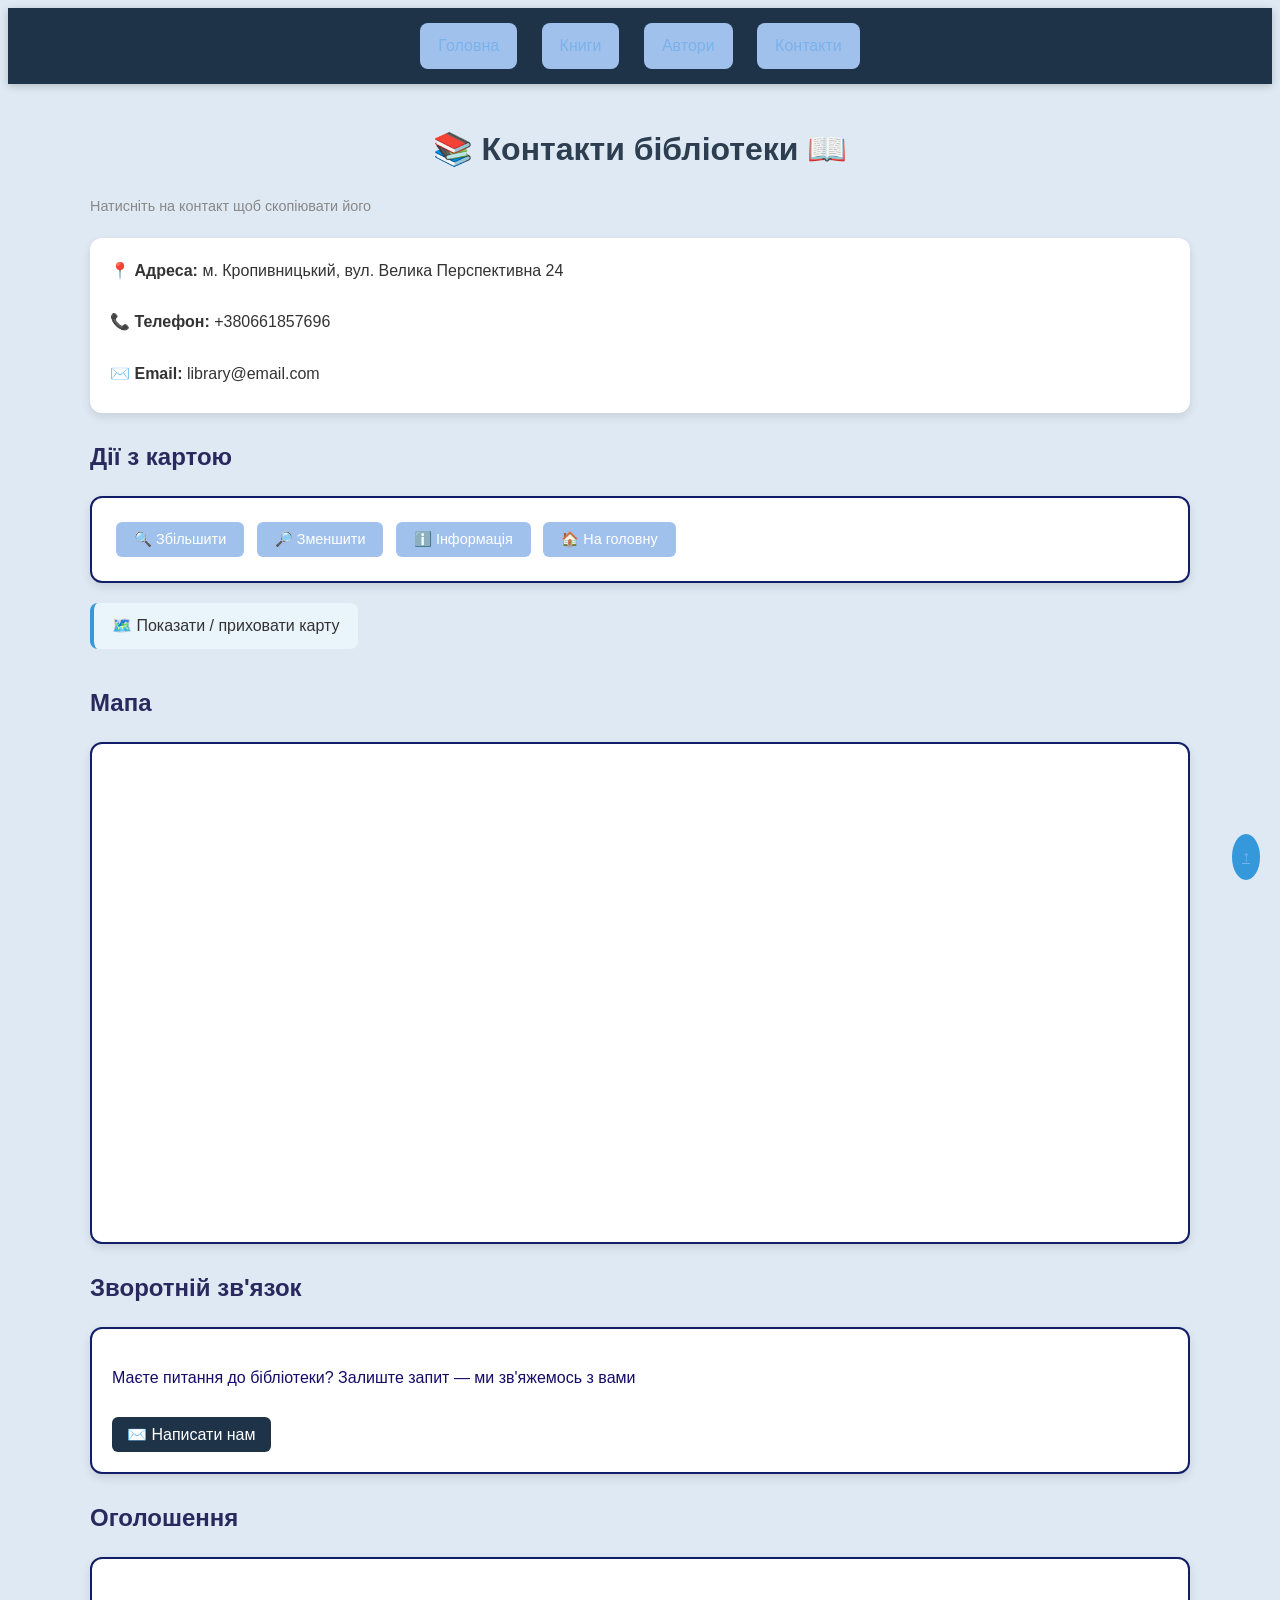
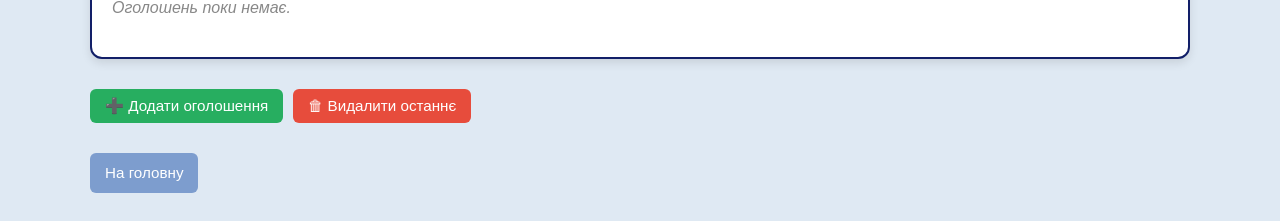
<file: contacts.html>
<!DOCTYPE html>
<html>
<head>
<meta charset="UTF-8">
<title>Контакти</title>
<link rel="stylesheet" href="style.css">
<style>
    .contact-item {
        padding: 10px;
        border-radius: 8px;
        cursor: pointer;
        transition: background 0.2s;
        margin-bottom: 6px;
        list-style: none;
    }
    .contact-item:hover {
        background: #eaf4fb;
    }
    .contact-item.copied {
        background: #eafaf1;
        border-left: 4px solid #27ae60;
    }
    #contacts-menu button {
        padding: 9px 18px;
        margin: 4px;
        border: none;
        border-radius: 6px;
        background: #a1c1ed;
        color: white;
        cursor: pointer;
        font-size: 0.9em;
        font-family: 'Segoe UI', Arial, sans-serif;
        transition: 0.3s;
    }
    #contacts-menu button:hover {
        background: #3498db;
    }
    .behavior-highlight {
        background: #fff3cd !important;
        border-left: 4px solid #f0ad4e !important;
        transition: background 0.3s;
    }
</style>
</head>
<body>
<div class="navbar">
    <a href="index.html">Головна</a>
    <a href="books.html">Книги</a>
    <a href="authors.html">Автори</a>
    <a href="contacts.html">Контакти</a>
</div>
<div class="container">
<h1 id="top">Контакти бібліотеки</h1>

<p style="color:#888; font-size:0.9em; margin-bottom:5px;">Натисніть на контакт щоб скопіювати його</p>
<ul id="contacts-list" class="card" style="padding:10px;">
    <li class="contact-item" data-copy="м. Кропивницький, вул. Велика Перспективна 24">
        📍 <b>Адреса:</b> м. Кропивницький, вул. Велика Перспективна 24
    </li>
    <li class="contact-item" data-copy="+380661857696">
        📞 <b>Телефон:</b> +380661857696
    </li>
    <li class="contact-item" data-copy="library@email.com">
        ✉️ <b>Email:</b> library@email.com
    </li>
</ul>

<h2>Дії з картою</h2>
<div id="contacts-menu" class="card">
    <button data-action="zoomIn">🔍 Збільшити</button>
    <button data-action="zoomOut">🔎 Зменшити</button>
    <button data-action="showInfo">ℹ️ Інформація</button>
    <button data-action="goToIndex">🏠 На головну</button>
</div>


<div data-behavior="toggle-map"
     style="display:inline-block; margin-bottom:10px; padding:10px 18px;
            background:#eaf4fb; border-left:4px solid #3498db;
            border-radius:8px; cursor:pointer;">
    🗺️ Показати / приховати карту
</div>

<h2>Мапа</h2>
<div class="card">
    <iframe id="library-map"
        src="https://www.google.com/maps/embed?pb=!1m18!1m12!1m3!1d676619.4243848968!2d32.2698349!3d48.5132092!2m3!1f0!2f0!3f0!3m2!1i1024!2i768!4f13.1!3m3!1m2!1s0x40d042adc3949de9%3A0xa2acead2180c9af0!2z0JrQuNGA0L7QstC-0LPRgNCw0LTRgdC60LDRjyDQvtCx0LvQsNGB0YLQvdCw0Y8g0YPQvdC40LLQtdGA0YHQsNC70YzQvdCw0Y8g0L3QsNGD0YfQvdCw0Y8g0LHQuNCx0LvQuNC-0YLQtdC60LAg0LjQvC4g0JQuINCYLiDQp9C40LbQtdCy0YHQutC-0LPQvg!5e0!3m2!1sru!2sua!4v1773356222497!5m2!1sru!2sua"
        width="600" height="450" style="border:0;" allowfullscreen="" loading="lazy">
    </iframe>
</div>

<h2>Зворотній зв'язок</h2>
<div class="card" id="feedback-section">
    <p>Маєте питання до бібліотеки? Залиште запит — ми зв'яжемось з вами</p>
    <button class="btn" id="feedback-btn" onclick="sendFeedback()" style="background:#1f3348; font-size:1em;">✉️ Написати нам</button>
</div>

<h2>Оголошення</h2>
<div id="announcements-section" class="card">
    <p style="color:#888; font-style:italic;" id="no-announcements">Оголошень поки немає.</p>
</div>
<div style="display:flex; gap:10px; flex-wrap:wrap; margin-bottom:20px;">
    <button class="btn" onclick="addAnnouncement()" style="background:#27ae60;">➕ Додати оголошення</button>
    <button class="btn" onclick="removeLastAnnouncement()" style="background:#e74c3c;">🗑 Видалити останнє</button>
</div>

<a class="btn" href="index.html">На головну</a>
<a href="#top" class="to-top">↑</a>
</div>
<script src="script.js"></script>
</body>
</html>
</file>
<file: style.css>
body {
    font-family: 'Segoe UI', Arial, sans-serif;
    background: #dfe9f3;
    color: #333;
    line-height: 1.6;
}
.container {
    width: 90%;
    max-width: 1100px;
    margin: auto;
    padding: 20px;
}
/* Навігація */
.navbar {
    background: #1f3348;
    padding: 15px;
    text-align: center;
    box-shadow: 0 2px 8px rgba(0,0,0,0.2);
    position: sticky;
    top: 0;
    z-index: 1000;
}
.navbar a {
    color: white;
    text-decoration: none;
    margin: 0 10px;
    padding: 10px 18px;
    background: #a1c1ed;
    border-radius: 8px;
    transition: 0.3s;
    display: inline-block;
}
.navbar a:hover {
    background: #8bd8f7;
    transform: translateY(-2px);
}
/* Заголовки */
h1 {
    text-align: center;
    margin: 20px 0;
    color: #2c3e50;
}
h2 {
    margin-top: 25px;
    color: #29295d;
}
.card {
    background: white;
    padding: 20px;
    margin: 20px 0;
    border-radius: 12px;
    box-shadow: 0 4px 10px rgba(0,0,0,0.1);
    overflow: hidden;
    box-sizing: border-box;
}
.card h3:first-child {
    margin-top: 0;
}
img {
    max-width: 100%;
    border-radius: 10px;
}
ul, ol, dl {
    margin: 15px 0;
    padding-left: 20px;
}
ul {
    list-style: square;
}
ol {
    list-style: upper-roman;
}
#tablebooks {
    color: rgb(24, 10, 74);
}
/* Таблиці */
table {
    width: 100%;
    border-collapse: collapse;
    margin-top: 20px;
    background: white;
    border-radius: 10px;
    overflow: hidden;
}
th {
    background: #3498db;
    color: white;
    padding: 10px;
}
td {
    padding: 10px;
    text-align: center;
}
tr:nth-child(even) {
    background: #f2f2f2;
}
/* Кнопки */
.btn {
    display: inline-block;
    margin-top: 10px;
    padding: 8px 15px;
    background: #91cff1;
    color: white;
    border-radius: 6px;
    text-decoration: none;
    transition: 0.3s;
    border: none;        
    cursor: pointer;     
    font-size: 0.95em;
}
.btn:hover {
    background: #3cb3d7;
}
/* Important */
.highlight {
    color: red !important;
}
/* ЛР4 */
.card img {
    border: 3px solid #a1c1ed;
    box-shadow: 0 4px 8px rgba(0,0,0,0.2);
}
.card > table {
    box-shadow: 0 0 10px rgba(0,0,0,0.5);
}
.container > .btn {
    background: #7d9dce;
    color: white;
}
h2 + .card {
    border: 2px solid #121f68;
}
/* ЛР5 */
a:visited {
    color: #443e46;
}
a:link {
    color: #7ab2eb;
}
a:hover {
    color: #150d46;
}
a:active {
    color: red;
}
.card p:first-child {
    color: #150c69;
}
h1::before {
    content: "📚 ";
}
h1::after {
    content: " 📖";
}
.accent {
    color: #505659;
    background-color: #9fd4f5;
    font-weight: bold;
}
.float-img {
    float: left;
    width: 280px;
    margin: 0 20px 10px 0;
    border-radius: 10px;
}
.clearfix::after {
    content: "";
    display: block;
    clear: both;
}
.to-top {
    position: fixed;
    bottom: 20px;
    right: 20px;
    background: #3498db;
    color: white;
    padding: 10px;
    border-radius: 50%;
}
@keyframes fadeIn {
    from { opacity: 0; transform: translateY(8px); }
    to   { opacity: 1; transform: translateY(0); }
}
#genre-list li {
    padding: 8px 12px;
    border-radius: 6px;
    margin: 4px 0;
    transition: background 0.2s, color 0.2s;
}
#genre-list li:hover {
    background: #eaf4fb;
}
#genre-list li.genre-active {
    background: #3498db;
    color: white;
    font-weight: bold;
}
</file>
